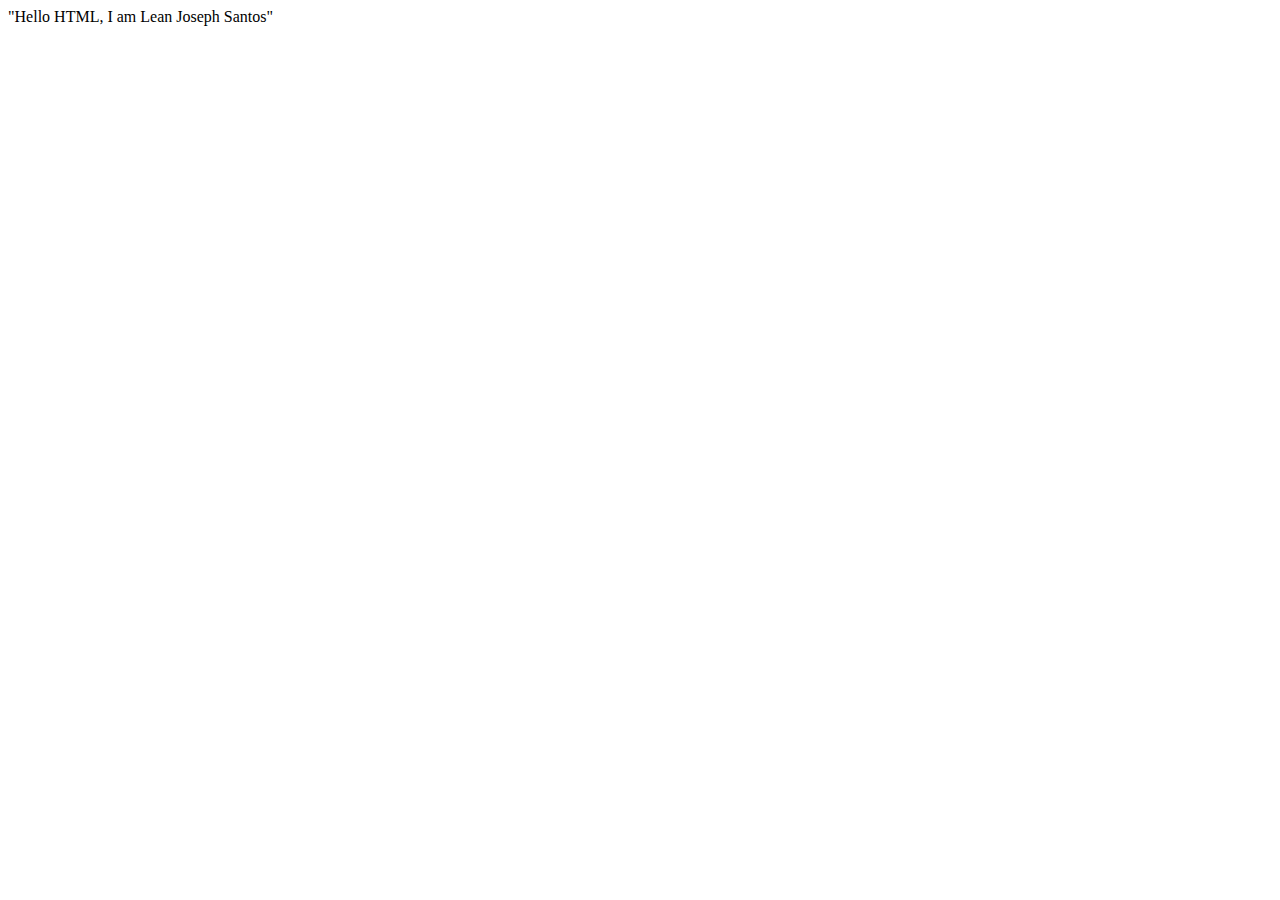
<file: 0. Hello HTML/index.html>
<!-- TODO 0.1: Set the doctype and create the html tag -->
<!DOCTYPE html>
<html lang="en">
<!-- TODO 0.2: Add a head with a title. Set the title to your name -->
<head>
    <meta charset="UTF-8" />
    <meta name="viewport" content="width=device-width, initial-scale=1.0" />
    <title>Lean Joseph Santos</title>
</head>
<!-- TODO 0.3: Add the body with the text "Hello HTML, I am <name>" -->
<body>
    "Hello HTML, I am Lean Joseph Santos"
</body>
</html>
</file>
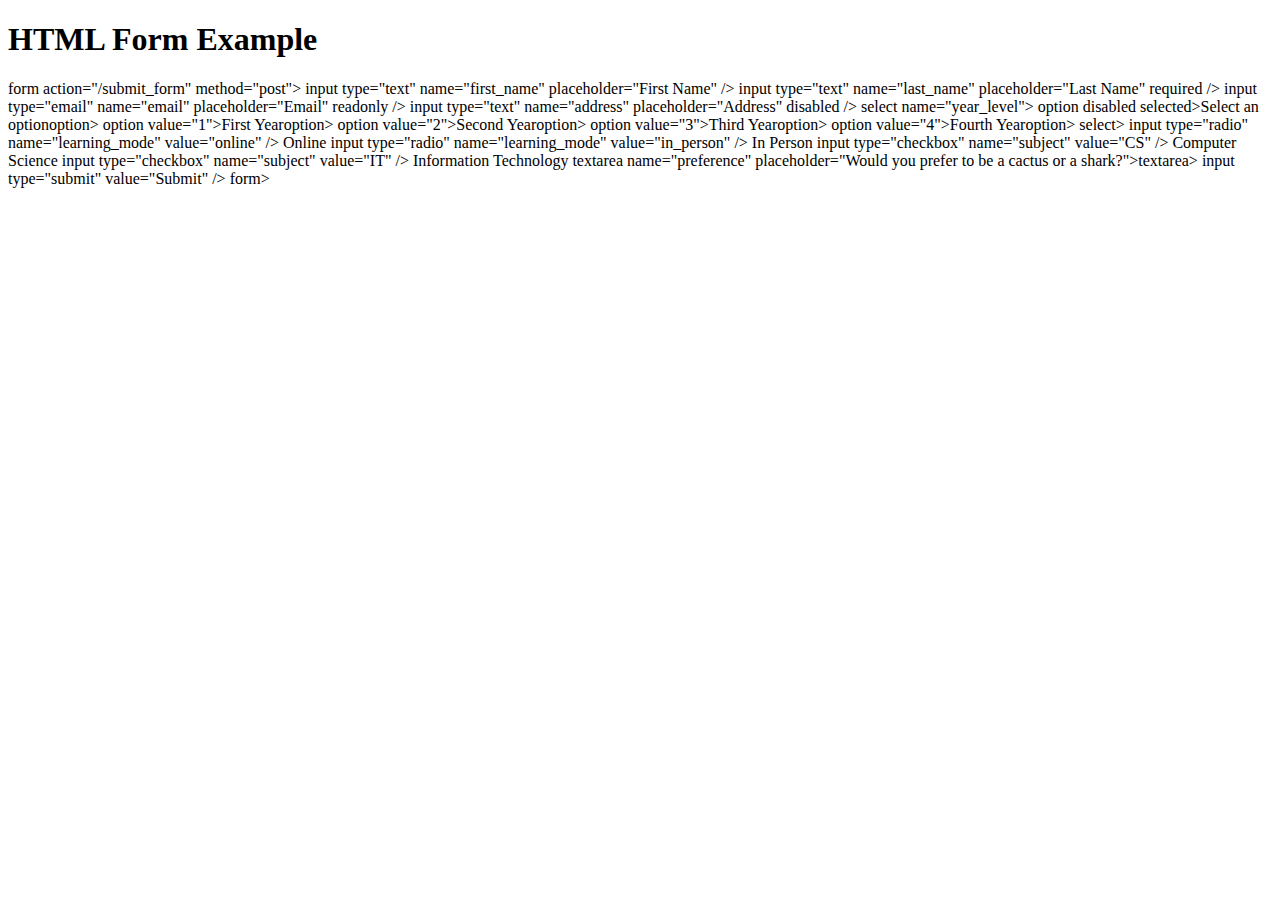
<file: 2. Exploring HTML Form Elements/index.html>
<!DOCTYPE html>
<html>

<head>
    <title>HTML Form Tags</title>
</head>

<body>
    <h1>HTML Form Example</h1>
    <!-- TODO 2.1: Add the container for the form. It should POST to "/submit_form"  -->
    <link>form</link> action="<link>/submit_form</link>" method="post">
    <!-- TODO 2.2: Add a first name text field -->
    <link>input</link> type="text" name="first_name" placeholder="First Name" />
    <!-- TODO 2.3: Add a last name text field. The field must be required. -->
    <link>input</link> type="text" name="last_name" placeholder="Last Name" required />
    <!-- TODO 2.4: Add an email text field. The field must be read only. -->
    <link>input</link> type="email" name="email" placeholder="Email" readonly />
    <!-- TODO 2.5: Add an address text field. The field must be disabled. -->
    <link>input</link> type="text" name="address" placeholder="Address" disabled />
    <!-- TODO 2.6: Add a year level dropdown. The inital selected value must be "Select an option", but it must not be a valid selection. -->
    <link>select</link> name="year_level">
       <link>option</link> disabled selected>Select an option</link>option>
       <link>option</link> value="1">First Year</link>option>
       <link>option</link> value="2">Second Year</link>option>
       <link>option</link> value="3">Third Year</link>option>
       <link>option</link> value="4">Fourth Year</link>option>
    </link>select>
    <!-- TODO 2.7: Add radio buttons that ask which learning mode the user prefers -->
    <link>input</link> type="radio" name="learning_mode" value="online" /> Online
    <link>input</link> type="radio" name="learning_mode" value="in_person" /> In Person
    <!-- TODO 2.8: Add check boxes that ask which subjects the user has taken -->
    <link>input</link> type="checkbox" name="subject" value="CS" /> Computer Science
    <link>input</link> type="checkbox" name="subject" value="IT" /> Information Technology
    <!-- TODO 2.9: Add a text area that asks the user if they would prefer to be a cactus or a shark -->
    <link>textarea</link> name="preference" placeholder="Would you prefer to be a cactus or a shark?"></link>textarea>
    <!-- TODO 2.10: Add a submit button -->
    <link>input</link> type="submit" value="Submit" />
    </link>form>
</body>

</html>
</file>
